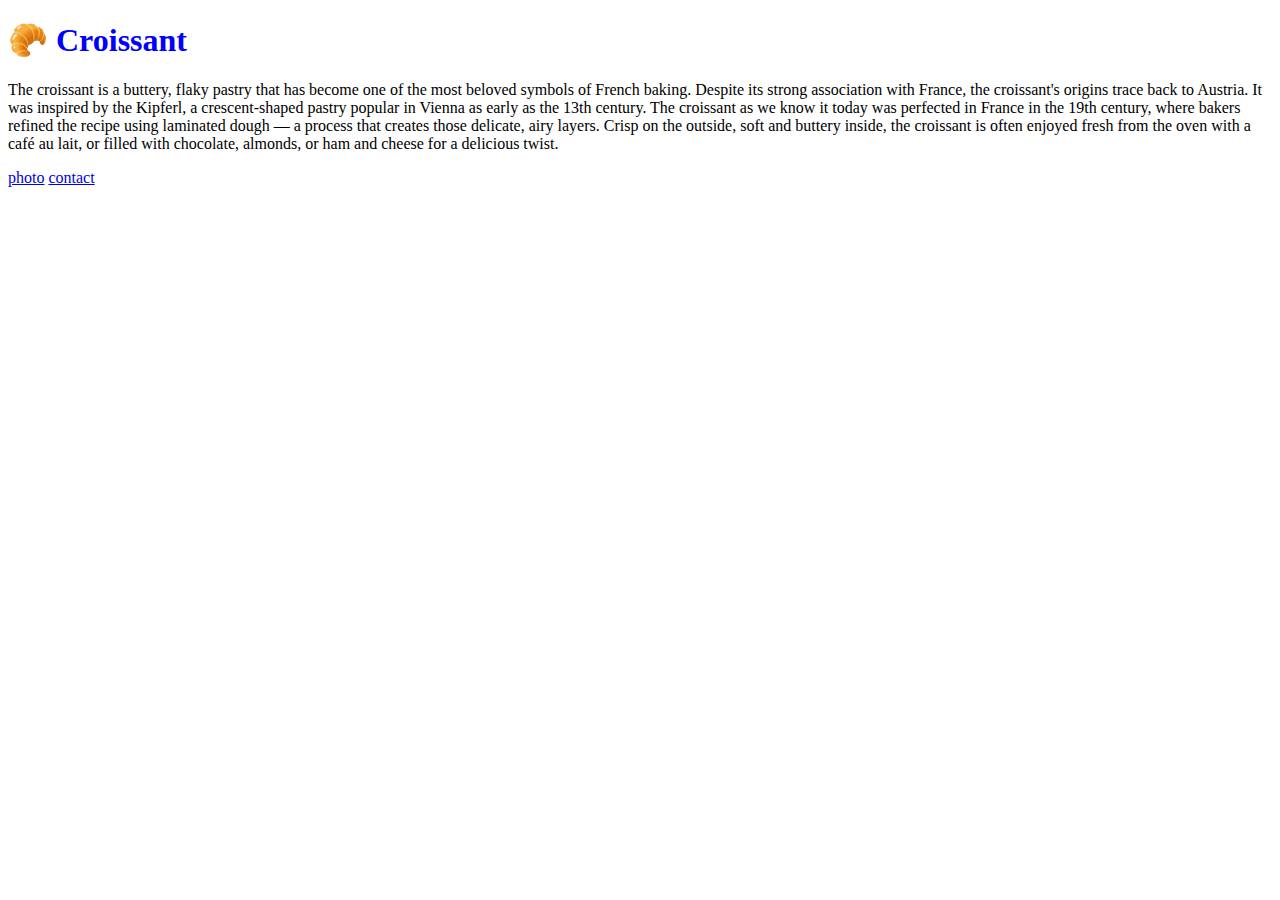
<file: index.html>
<!DOCTYPE html>
<html lang="en">
  <head>
    <meta charset="UTF-8" />
    <meta name="viewport" content="width=device-width, initial-scale=1.0" />
    <meta
      name="description"
      content="This is a website about croissants,  the history and pictures"
    />
    <link rel="stylesheet" href="/src/styles.css" />
    <title>All about Croissant</title>
  </head>
  <body>
    <h1>🥐 Croissant</h1>
    <p>
      The croissant is a buttery, flaky pastry that has become one of the most
      beloved symbols of French baking. Despite its strong association with
      France, the croissant's origins trace back to Austria. It was inspired by
      the Kipferl, a crescent-shaped pastry popular in Vienna as early as the
      13th century. The croissant as we know it today was perfected in France in
      the 19th century, where bakers refined the recipe using laminated dough —
      a process that creates those delicate, airy layers. Crisp on the outside,
      soft and buttery inside, the croissant is often enjoyed fresh from the
      oven with a café au lait, or filled with chocolate, almonds, or ham and
      cheese for a delicious twist.
    </p>
    <div class="link-container">
      <a href="/photos.html">photo</a>
      <a href="/contact.html">contact</a>
    </div>
  </body>
</html>
</file>
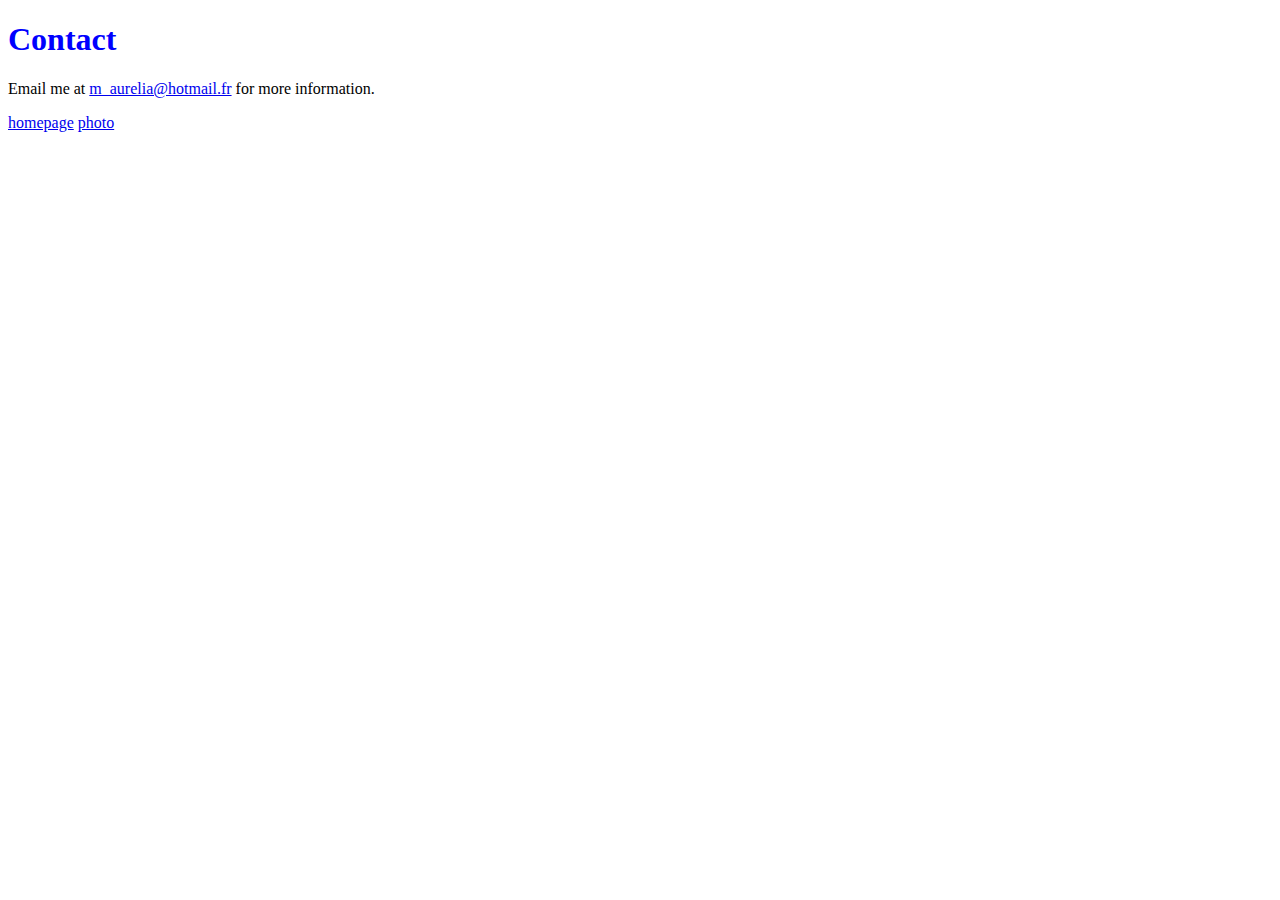
<file: contact.html>
<!DOCTYPE html>
<html lang="en">
  <head>
    <meta charset="UTF-8" />
    <meta name="viewport" content="width=device-width, initial-scale=1.0" />
    <link rel="stylesheet" href="src/styles.css" />
    <title>Contact to know more about croissants</title>
  </head>
  <body>
    <h1>Contact</h1>
    <p>
      Email me at
      <a href="mailto:m_aurelia@hotmail.fr">m_aurelia@hotmail.fr</a> for more
      information.
    </p>
    <div class="link-container">
      <a href="index.html">homepage</a>
      <a href="photos.html">photo</a>
    </div>
  </body>
</html>
</file>
<file: src/styles.css>
h1 {
  color: blue;
}
</file>
